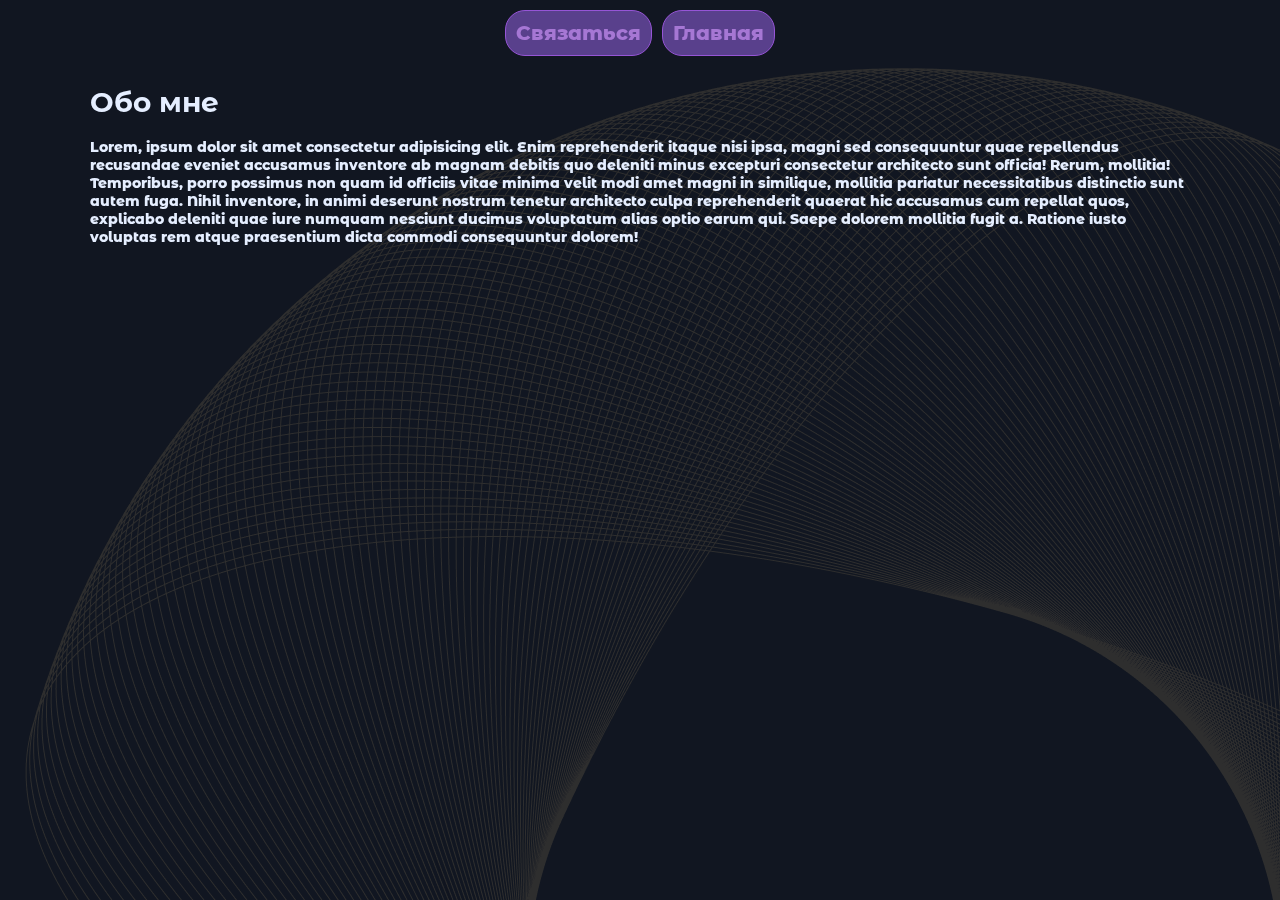
<file: about.html>
<!DOCTYPE html>
<html lang="en">
<head>
  <meta charset="UTF-8">
  <meta name="viewport" content="width=device-width, initial-scale=1.0">
  <title>About</title>
  <link rel="stylesheet" href="style.css">
  <link rel="stylesheet" href="https://cdnjs.cloudflare.com/ajax/libs/font-awesome/6.0.0-beta3/css/all.min.css">
  <link href="https://fonts.googleapis.com/css2?family=Montserrat+Alternates:wght@800&display=swap" rel="stylesheet">
  <link href="https://unpkg.com/aos@2.3.1/dist/aos.css" rel="stylesheet">
  <script src="https://unpkg.com/aos@2.3.1/dist/aos.js"></script>
</head>
<body>
  <!-- <header> -->
    <div class="container">
      
      <div class="header-btn">

        
        <button class="hd-btn" id="contactButton";>Связаться</button>
        
        <div id="contactModal" class="modal">
          <div class="modal-content">
            <span class="close">&times;</span>
            <h2>Связаться со мной</h2>
            
            <form action="/submit-your-email-address" method="post">
              <!-- <label for="email">Ваш Email:</label> -->
              <input class="email" type="email" id="email" name="email" required placeholder="Email">
              <button class="email email-btn" type="submit">Отправить</button>
            </form>
            <p>Или</p>
            <div class="social">
              
              <a class="social-btn" href="https://t.me/OxError404">
                <img class="social-btn-img"src="img/social/tg.png" width="50" height="50" alt="">
              </a>
              <a class="social-btn" href="https://vk.com/0xerror404">
                <img class="social-btn-img" src="img/social/vk.png" width="50" height="50" alt="">
              </a>
            </div>

            
          </div>
        </div>
        <button class="hd-btn" onclick="window.location.href='index.html';">Главная</button>
        
        <div class="container">
          <div class="info-about">
          <div class="dez">
            <img class="about-img" src="img/svg/dez.png" >
          </div>
          <div class="about-text">
            <h1>Обо мне</h1>
            <div class="title-about">
              <p>Lorem, ipsum dolor sit amet consectetur adipisicing elit. Enim reprehenderit itaque nisi ipsa, magni sed consequuntur quae repellendus recusandae eveniet accusamus inventore ab magnam debitis quo deleniti minus excepturi consectetur architecto sunt officia! Rerum, mollitia! Temporibus, porro possimus non quam id officiis vitae minima velit modi amet magni in similique, mollitia pariatur necessitatibus distinctio sunt autem fuga. Nihil inventore, in animi deserunt nostrum tenetur architecto culpa reprehenderit quaerat hic accusamus cum repellat quos, explicabo deleniti quae iure numquam nesciunt ducimus voluptatum alias optio earum qui. Saepe dolorem mollitia fugit a. Ratione iusto voluptas rem atque praesentium dicta commodi consequuntur dolorem!</p>
            
            </div>
          </div>
        </div>        
      </div>
    </div>
    
    
<!-- </header> -->









  <script src="app.js"></script>
  <script>
    AOS.init();
  </script>
</body>
</html>
</file>
<file: style.css>
body {
  height: 100%;
  margin: 0;
  padding: 0;
  background-color: #111621;

}
html {
  scroll-behavior: smooth;
}

.container {

  margin-left: 7%;
  margin-right: 7%;
}
a{
  text-decoration: none;
}

.header-btn{
  display: flex;
  position: fixed;
  flex-wrap: wrap;
  gap: 10px;
  z-index: 100;
  
  justify-content: center;
  align-items: flex-start;
  left: 0;   
  right: 0;  
  margin: auto; 


  
}

.hd-btn{
  font-family: 'Montserrat Alternates', sans-serif;
  font-size: 20px;
  color: #a677d4;
  font-weight: 800;
  margin-top: 10px;
  background-color: #65479edc;
  border: 1px solid #9655d6;
  border-radius: 20px;
  padding: 10px;
  cursor: pointer;
  position: relative;
}





.hd-btn {
  position: relative;
  display: inline-block;
}

.navigation {
  position: absolute; 
  width: 100%; 
  top: 118%; 
  left: 35.5%; 
  z-index: 10000; 
}

.navigation .dropdown-menu {
  display: none;
}







.hd-btn:hover{
  background-color: #9555d66e;
  color: #b99bf0;
  transition: 0.3s;
}






/* выпадающее меню */

.nav-button {
  padding: 10px;
  font-size: 16px;
  border: none;
  cursor: pointer;
}

.dropdown-menu {
  display: none; 
  position: absolute;

  background-color: #563a8cb7;
  backdrop-filter: blur(6px);
  min-width: 160px;
  box-shadow: 0px 8px 16px 0px rgba(0,0,0,0.2);
  z-index: 1;
  border-radius: 30px;
}

.dropdown-menu a {
  color: #dbb7ff;
  font-family: 'Montserrat Alternates', sans-serif;
  font-size: 13px;
  padding: 12px 16px;
  /* text-decoration: none; */
  display: block;
}

.dropdown-menu a:hover {
  background-color: #9555d6;
  color: #b99bf0;
  transition: 0.1s;
  border-radius: 30px;
}






/* модальное окно */
.modal {
  display: none; 
  position: fixed; 
  z-index: 10; 
  left: 0;
  top: 0;
  width: 100%; 
  height: 100%; 
  overflow: auto; 
  background-color: rgb(0,0,0); 
  background-color: rgba(0,0,0,0.4); 
}



.modal-content {
  background-color: #9555d672;
  backdrop-filter: blur(6px);
  color: #e5eeff;
  font-family: 'Montserrat Alternates', sans-serif;
  font-size: 24px;
  font-weight: 800;
  text-align: center;

  margin: 5% auto; 
  padding: 20px;
  border: 3px solid #543275;
  border-radius: 30px;
  width: 40%; 
  
}

.close {
  color: #ffffff;
  float: right;
  font-size: 48px;
  font-weight: bold;
}
.close:hover,
.close:focus {
  color: black;
  text-decoration: none;
  cursor: pointer;
}

.email-cvz-btn{
  margin-bottom: 80px;
}
.cvz-btn{
  display: flex;
  justify-content: center;
  align-items: center;

  color: #e5eeff;
  background-color: #9555d6;
  border: 3px solid #633b8b;
  border-radius: 20px;
  padding: 10px;
  cursor: pointer;
}
.cvz-btn:hover{
  background-color: #704898;
  color: #bca4d3;
  transition: 0.2s;
}
.email{
  background-color: #9555d6;
  border: 3px solid #633b8b;
  border-radius: 20px;
  padding: 10px;
  cursor: pointer;
  font-family: 'Montserrat Alternates', sans-serif;
  font-size: 20px;
  color: #ffffff;
  font-weight: 800;
  margin-bottom: 10px;
}
.email-btn:hover{
  background-color: #633b8b;
  color: #9555d6;
  transition: 0.3s;
}
.email::placeholder { 
  color: #e5eeff; 
  font-style: italic; 
}
.social-btn{
  text-decoration: none;
}
.social-btn-img:hover{
  transform: scale(1.1);
  transition: 0.3s;
}







/*Полосы фона*/
.masked-background {
  width: 100%;
  position: absolute;
  top: 0;
  left: 0;
  background-image: 
    linear-gradient(0deg, #161e2e 1px, transparent 1px),
    linear-gradient(90deg, #161e2e 1px, transparent 1px);
  background-size: 100px 100px;
  mask-image: linear-gradient(to right, transparent 0%, rgba(0, 0, 0, 1) 25%, rgba(0, 0, 0, 1) 65%, transparent 100%);
  z-index: -100;
}



.title {
  /* margin-top: 140px; */
  color: #E5EEFF;
  font-family: 'Montserrat Alternates', sans-serif;
  font-size: 8vh;
  font-weight: 800;
  width: 72vh;
}

.title p {
  margin-top: 5px; 
  margin-bottom: 5px; 
}
.title-2 {
  text-align: right;
  color: #9655d6;
}





.info {
  display: flex;
  justify-content: space-around;
  align-items: center;
  /* gap: 10px; */
  /* width: 200%; */
  flex-wrap: wrap;
  height: 100vh;
}

.avatar {
  border-radius: 50%;
  width: 400px;
  height: 400px;
}





.ring {
  /* margin-top: 140px; */
  margin-left: 25px;
  position: relative;
  max-width: 400px;
  max-height: 400px;
  display: flex;
  justify-content: center;
  align-items: center;
}
.ring i {
  position: absolute;
  inset: 0;
  border: 2px solid #fff;
  transition: 0.5s;
}
.ring i:nth-child(1) {
  border-radius: 38% 62% 63% 37% / 41% 44% 56% 59%;
  animation: animate 6s linear infinite;
}
.ring i:nth-child(2) {
  border-radius: 41% 44% 56% 59%/38% 62% 63% 37%;
  animation: animate 4s linear infinite;
}
.ring i:nth-child(3) {
  border-radius: 41% 44% 56% 59%/38% 62% 63% 37%;
  animation: animate2 10s linear infinite;
}
.ring:hover i {
  border: 6px solid var(--clr);
  filter: drop-shadow(0 0 20px var(--clr));
}
@keyframes animate {
  0% {
    transform: rotate(0deg);
  }
  100% {
    transform: rotate(360deg);
  }
}
@keyframes animate2 {
  0% {
    transform: rotate(360deg);
  }
  100% {
    transform: rotate(0deg);
  }
}



.stack-title-1,
.stack-title-2{
  color: #E5EEFF;
  font-family: 'Montserrat Alternates', sans-serif;
  font-size: 35px;
  font-weight: 800;

}
.stack-title-1{
  /* margin-top: 200px; */
  text-align: center;
}
.stack-items{
  display: flex;
  justify-content: space-around;
  align-items: center;
  flex-wrap: wrap;
  margin-top: -100px;
}
.stack-item {
  position: relative; 
  background-color: #fff;
  border-radius: 100px;
  width: 60px;
  display: flex;
  justify-content: center;
  align-items: center;
  flex-direction: column;
  padding: 10px;
  z-index: 0;
  
}
.stack-item:hover{
  background-color: #663795;
  color: #a27beb;
  
  /* transition: 0.9s; */
  z-index: 0;
  box-shadow: 0 0 20px #77549b;
  scale: 1.1;
  
}

.title-item{
  color: #000000;
  font-family: 'Montserrat Alternates', sans-serif;
  font-size: 17.5px;
  font-weight: 800;
  /* margin-top: 200px; */
  margin-bottom: -1px;

}
.st1,
.st3,
.st5{
  margin-top: 0px;
}
.st2,
.st4,
.st6{
  margin-top: 210px;
}


/*------------------*/
.project-container {
  width: 700px; 
  overflow: hidden; 
}

.project {
  max-height: 320px; 
  overflow-y: auto; 
  margin-top: 35px;
}

.project img {
  width: 100%; 
  display: block; 
  cursor: pointer;
}

.cont-project-1{
  display: flex;
  justify-content: space-around;
  flex-wrap: wrap;
  
}
.title-project{
  margin-right: 20px;
}

.stack-title-3,
.stack-title-4{
  color: #E5EEFF;
  font-family: 'Montserrat Alternates', sans-serif;
}

.stack-title-3{
  margin-top: 60px;
  font-size: 28px;
  font-weight: 800;
}
.stack-title-4{

  font-size: 21px;
  font-weight: 800;
  max-width: 420px;
}

.project-button{
  display: flex;
  justify-content: flex-start;
  align-items: center;
  margin-top: 50px;

}
/* .project-button a {
  text-decoration: none; 
} */
.project-btn{
  background-color: #65479e2d;
  border: 1px solid #9655d6;
  border-radius: 20px;
  padding: 10px;
  cursor: pointer;
  font-family: 'Montserrat Alternates', sans-serif;
  font-size: 20px;
  color: #9555d6a7;
  font-weight: 800;
  margin-right: 50px;

  
}
.project-btn-stack{
  border-radius: 100px;
  background-color: #65479e2d;
  border: 1px solid #9655d6;
  cursor: pointer;
  
}
.project-btn-stack:hover,
.project-btn:hover{
  background-color: #9555d66e;
  color: #a27beb;
  transition: 0.3s;
}








.carousel {
  width: 100%;
  overflow: hidden;
}

.carousel-inner {
  display: flex;
  width: 200%; /*    100*количество элементов    */
  transition: transform 0.5s ease;
  align-items: center;
}

.carousel-item {
  width: 50%; 
  flex-shrink: 0;
  flex-grow: 1; 
  transition: transform 0.5s ease;
}

.carousel-control-prev, 
.carousel-control-next {
  flex-shrink: 0; 
  cursor: pointer;
  display: flex;
  justify-content: center;
  align-items: center;
  margin-top: 35px;
}

.prev-1 {
  margin-right: 30px;

  transform: rotate(180deg);

}





.svg,
.svg2{
  position: absolute;
}
.geometric-shapes,
.top-right {
  position: absolute;
  top: 0;  
  right: 10;  
  z-index: 10; 
}

.svg{
  /* position: relative; */
  width: 20%;
  height: 30%;
  z-index: -1;
  bottom: -8vh;
  left: 15vh;

}
.svg2{
  /* position: relative; */
  width: 20%;
  height: 30%;
  z-index: -1;
  /* bottom: 0; */
  
}
.svg-left{
  rotate: 10deg;
  left: -40%;
  position: absolute;
}
.svg-right{
  rotate: -185deg;
  left: -155%;
  top: 21%;
  position: absolute;
}



/*-------------------------*/
/*-------------------------*/
/*pet-js*/

.container-project-2{
  display: flex;
  /* justify-content: center; */
  /* align-items: center; */
  flex-wrap: wrap;
  margin-top: 35px;
  margin-bottom: 100px;
}
.btn-js-projects{
  width: 100%;
  display: flex;
  justify-content: flex-start;
  align-items: center;
  flex-wrap: wrap;
  /* gap: 10vh; */
  margin-bottom: 35px;
}

.btn-js{
  background-color: #65479e2d;
  border: 1px solid #9655d6;
  border-radius: 20px;
  padding: 10px;
  cursor: pointer;
  font-family: 'Montserrat Alternates', sans-serif;
  color: #9555d6a7;
  font-weight: 800;
  font-size: 20px;
  /* margin-right: 50px; */
  
  text-align: center;
  margin-top: 10px;
  width: 245px;
}
.btn-js:hover{
  background-color: #9555d66e;
  color: #a27beb;
  transition: 0.1s;
}
.btn-js.active {
  background-color: #7844ac; 
  color: rgb(255, 255, 255); 
}

.project-2{
  /* padding-left: 49px; */
  /* margin-left: 49px; */
  /* border-left: 1px solid #9655d6; */

  /* display: none; */
  display: flex;
  justify-content: center;
  align-items: center;
  flex-wrap: wrap;
}
.project-img-js{
  margin-top: 40px;
  /* margin-left: 49px;
  margin-top: 35px; */
  /* overflow-x: auto; */
  max-width: 700px;
  height: auto;
}
.project-2-img{
  width: 100%;
  height: 100%;
  
}

.dabble-js{
  margin-right: 10px;
}



/*Крестик нолик*/

.tic-tac{
  /* background-image: url(tic-tac-fon.jpg);  */
  background-size: cover;
  background-position: center;
  background-repeat: no-repeat;
  display: block;
}
.container-tic-tac{
  width: 100%;
  display: flex;
  /* height: 100vh; */
  /* padding: 0 20px; */
  flex-wrap: wrap;
  flex-direction: row-reverse;
  align-content: flex-start;
  justify-content: center;
}
.tic-tac-navigation{
  display: flex;
  justify-content: center;
  align-items: center;
  /* flex-wrap: wrap; */
  width: 50%;
}
.slider-tic-tac{
  display: flex;
  flex-direction: column;
  height: 80vh;
  width: 60%;
}


.slide{
  height: 80vh;
  width: 100%;
  margin: 2vh;
  /* margin-left: 5vh; */
  border-radius: 20px;
  cursor: pointer;
  color: white;
  flex: 2;

  background-size: cover;
  background-position: center;/**/
  background-repeat: no-repeat;
  position: relative;
  overflow: hidden;
  transition: all 0.3s ease-in;
  background-color: gray; 
  
}
.slide h3{
  padding-left: 20px;
  position: absolute;
  bottom: 20px;
  margin: 0;
  font-size: 3vh;

  color: #ffffff;

  font-family: 'Montserrat Alternates', sans-serif;
}
.slide.active{  flex: 10; }

.slide:not(.active)::before {
  content: "";
  position: absolute;
  top: 0;
  left: 0;
  width: 100%;
  height: 100%;
  background-color: #684f95; 
  border-radius: 20px;
  border: 3px solid #a27beb;
}
.slide.active h3{
  opacity: 1;
  transition: opacity 0.3s ease-in; 
}
.gamepreview_window{  display: flex;align-items: center;}
.gamepreview{
  margin-left: 20px;
  /* margin-right: 10vh; */
  display: flex;
  flex-direction: column;
  align-items: center;
  justify-content: center;
  flex-wrap: wrap;
  width: 47%;
}
.start-tic-tac{
  display: block;
  margin: 30px;


  background-color: #65479e2d;
  border: 1px solid #9655d6;
  border-radius: 20px;
  padding: 10px;
  cursor: pointer;
  font-family: 'Montserrat Alternates', sans-serif;
  font-size: 20px;
  color: #9555d6a7;
  font-weight: 800;
  margin-right: 50px;
}
.start-tic-tac:hover{
  background-color: #9555d66e;
  color: #a27beb;
  transition: 0.3s;
}
.tic-tac-img{
  width: 230px;
  height: 230px;
  border-radius: 20px;
  border: 2px solid rgb(93, 46, 46);
  cursor: pointer;
  box-shadow: 10px 8px 6px 0px rgba(0, 0, 0, 0.15);

}
.tic-tac-img:hover{
  transform: scale(1.03);
  transition: all 0.3s ease-in;
}

.title-tic-tac{
  color:white;
  font-family: 'Montserrat Alternates', sans-serif;
  
  background-color: #65479e2d;
  padding: 0 20px;
  border-radius: 15px;
}

.background-video {
  position: absolute;
  top: 0;
  left: 0;
  width: 100%;
  height: 100%;
  object-fit: cover;
}

.btn-controls{
  cursor: pointer;
  margin-left: 34px;
  height: 120px;
}
.prev,
.next{
  transform: rotate(90deg);
}









/*Футер*/

footer{
  margin-top: 50px;
  background-color: #6a6a6a7b;
  padding: 20px;
}
.ftr-btn{
  display: flex;
  align-items: center;
  color: #b2a1ce;
  font-size: 15px;

}
.footerColumn{
  display: flex;
  justify-content: space-around;
  /* align-items: center; */
  flex-wrap: wrap;
  margin-right: 35px;
}
.conect{
  display: flex;
  flex-direction: column;
  /* align-items: center; */
}
.text-center p{
  color: #ffffff;
  font-size: 20px;
  font-weight: 800;
  font-family: 'Montserrat Alternates', sans-serif;
}
.poduct-name{
  text-align: center;
  /* font-size: 1px; */
}







/*Страница обо мне*/

.about-text{
  position: relative;
  
  color: #E5EEFF;
  font-family: 'Montserrat Alternates', sans-serif;
  font-size: 14px;
  font-weight: 800;
  
}

.about-img{
  position: absolute;
  z-index: -10;
  top: -15%;
  right: -1%;
  /* opacity: 0.5; */
}






/*бургер*/
.menu{
  margin-top: 15px;
  margin-right: 10px;
  position: relative;
  width: 65px;
  height: 50px;
  background-color: transparent;
  cursor: pointer;

  display: none;
}
input[type="checkbox"]{
  display: none;
}
.menu span{
  display: block;
  position: absolute;
  width: 100%;
  height: 4px;
  background-color: #fff;
  border-radius: 10px;

  /* top: 50%;
  left: 50%;
  transform: translate(-50%, -50%); */

  transition: 0.5s;
}
.menu span:nth-child(1){
  top: 0;
  transform-origin: left center;
}
.menu span:nth-child(2){
  top: 50%;
  transform: translateY(-50%);
  transform-origin: left center;
}
.menu span:nth-child(3){
  top: 100%;
  transform: translateY(-100%);
  transform-origin: left center;
}
input:checked ~ label 
span:nth-child(1){
  top: 0;
  left: 10px;
  transform: rotate(45deg);
}
input:checked ~ label 
span:nth-child(2){
  width: 0;
  opacity: 0;
}
input:checked ~ label 
span:nth-child(3){
  top: 47px;
  left: 10px;
  transform: rotate(-45deg);
}
@media (max-width: 1095px) {

  .contact-btn .hd-btn {
    width: 100%;
    padding: 20px;
    font-size: 30px;

  }



  .contact-btn {
    background-color: #3c3842d7;
    backdrop-filter: blur(6px);
    padding: 10px;
    border-radius: 40px;
    width: 80%;
    height: 50vh;
    right: 0;
    display: flex;
    display: none;
    flex-direction: column;
    justify-content: space-evenly;

  }
  .navigation {
    /* position: absolute; */
    top: 110%; /* Расположение непосредственно под кнопкой */
    left: 50%;
    /* font-size: 30px; */
    /* width: 300px; */
    /* z-index: 1001; Убедитесь, что z-index достаточно высок */
    
  }
  .menu{
    display: initial;
  }
  #menu:checked ~ .contact-btn{
    display: flex;
    

  }
  #menu:checked ~ #dropdownButton{
    display: none;
  } 
  .header-btn {
    display:flex;
    flex-direction: row-reverse;
    justify-content: flex-start;
  }
  .dropdown-menu{
    min-width: 50%;
    background-color: #553a8c9d;
    
  }
  .dropdown-menu a {
    color: #dbb7ff;
    /* font-family: 'Montserrat Alternates', sans-serif; */
    font-size: 20px;
    padding: 22px 16px;
    /* text-decoration: none; */
    /* display: block; */
  }
}

/* @media (max-width: 1009px) {
  .ring{
    margin-top: 140px;
  }
} */

@media (max-width: 1095px) {
  .ring{
    /* margin: 25px; */
    margin-top: 140px;
  }

}
@media (max-width: 1009px) {
  .ring{
    margin: 25px;
  }
  .gamepreview,
  .tic-tac-navigation{
    margin-left: 0;
    margin-right: 0;
    width: 100%;
  }
}

/*--------*/
@media (max-width: 440px) {
  .ring i:nth-child(1) {
    border-radius: 38% 62% 63% 37% / 41% 44% 56% 59%;
    animation: animate 6s linear infinite;
  }
  .ring i:nth-child(2) {
    border-radius: 41% 44% 56% 59%/38% 62% 63% 37%;
    animation: animate 4s linear infinite;
  }
  .ring i:nth-child(3) {
    border-radius: 41% 44% 56% 59%/38% 62% 63% 37%;
    animation: animate2 10s linear infinite;
  }
  .ring:hover i {
    border: 6px solid var(--clr);
    filter: drop-shadow(0 0 20px var(--clr));
  }
}


@media (max-width: 586px) {
  .title {
    margin-top: 80px;
  }


}
@media (max-width: 431px) {
  .slider-tic-tac {
    height: 56vh;
    width: 100%;
  }
  .slide h3 {
    font-size: 2vh;
  }
  .ring{
    max-width: 265px;
    max-height: 265px;
  }
  .avatar {
    width: 260px;
    height: 260px;
  }




}
@media (max-width: 550px) {
  .footerColumn{
    justify-content: flex-start;
  }
}
@media (max-width: 800px) {
  .modal-content {
    width: 80%;
  }
}
</file>
